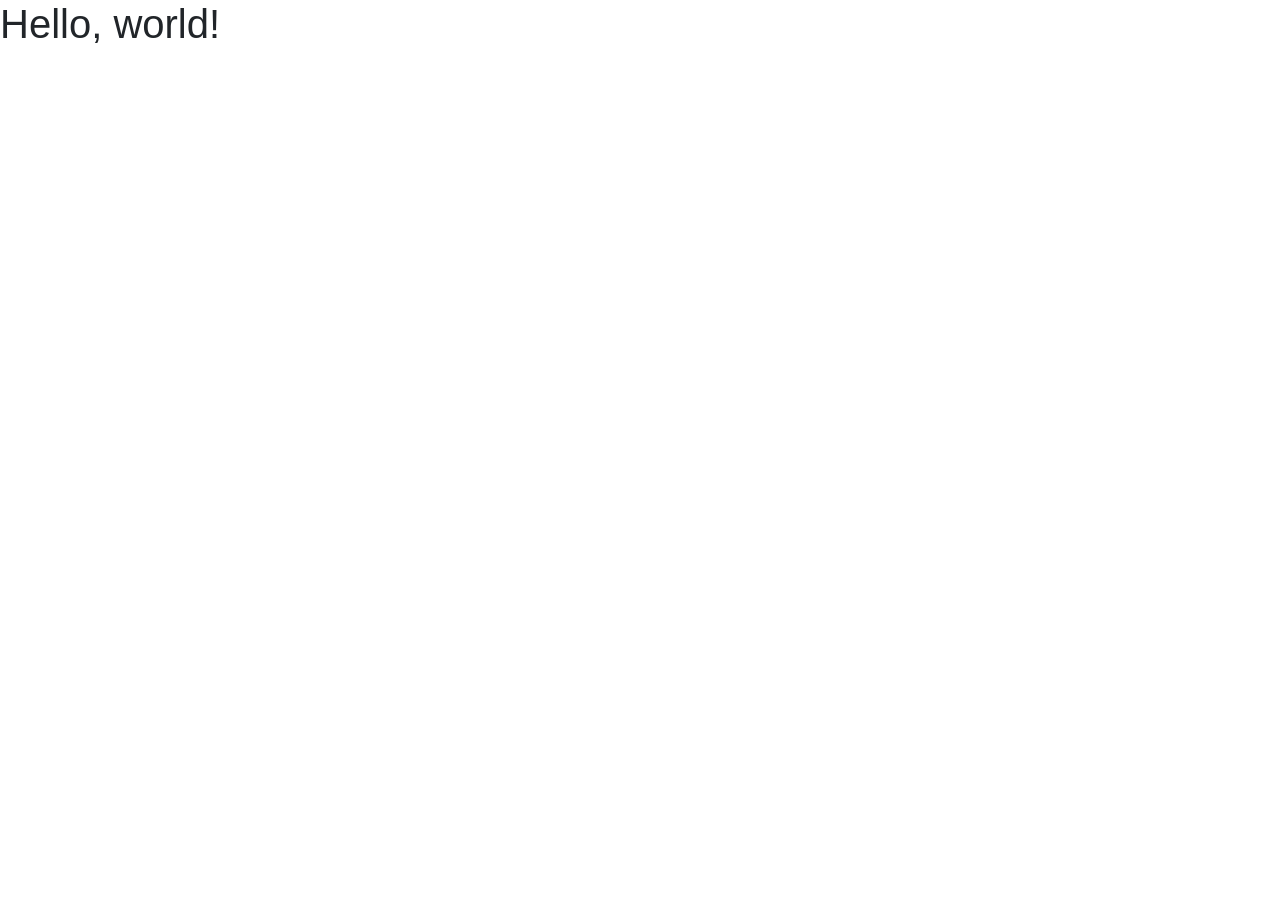
<file: src/main/resources/templates/index.html>
<!doctype html>
<html lang="en" xmlns="http://www.w3.org/1999/xhtml" xmlns:th="http://www.thymeleaf.org" >
<head>
    <!-- Required meta tags -->
    <meta charset="utf-8">
    <meta name="viewport" content="width=device-width, initial-scale=1, shrink-to-fit=no">

    <!-- Bootstrap CSS -->
    <link crossorigin="anonymous" href="../static/css/bootstrap.min.css" th:href="@{/css/bootstrap.min.css}" rel="stylesheet">

    <title>Hello, world!</title>
</head>
<body>
<h1>Hello, world!</h1>

<!-- Optional JavaScript -->
<!-- jQuery first, then Popper.js, then Bootstrap JS
<script src="https://code.jquery.com/jquery-3.4.1.slim.min.js" integrity="sha384-J6qa4849blE2+poT4WnyKhv5vZF5SrPo0iEjwBvKU7imGFAV0wwj1yYfoRSJoZ+n" crossorigin="anonymous"></script>
<script src="https://cdn.jsdelivr.net/npm/popper.js@1.16.0/dist/umd/popper.min.js" integrity="sha384-Q6E9RHvbIyZFJoft+2mJbHaEWldlvI9IOYy5n3zV9zzTtmI3UksdQRVvoxMfooAo" crossorigin="anonymous"></script>
<script src="https://stackpath.bootstrapcdn.com/bootstrap/4.4.1/js/bootstrap.min.js" integrity="sha384-wfSDF2E50Y2D1uUdj0O3uMBJnjuUD4Ih7YwaYd1iqfktj0Uod8GCExl3Og8ifwB6" crossorigin="anonymous"></script>
-->
</body>
</html>
</file>
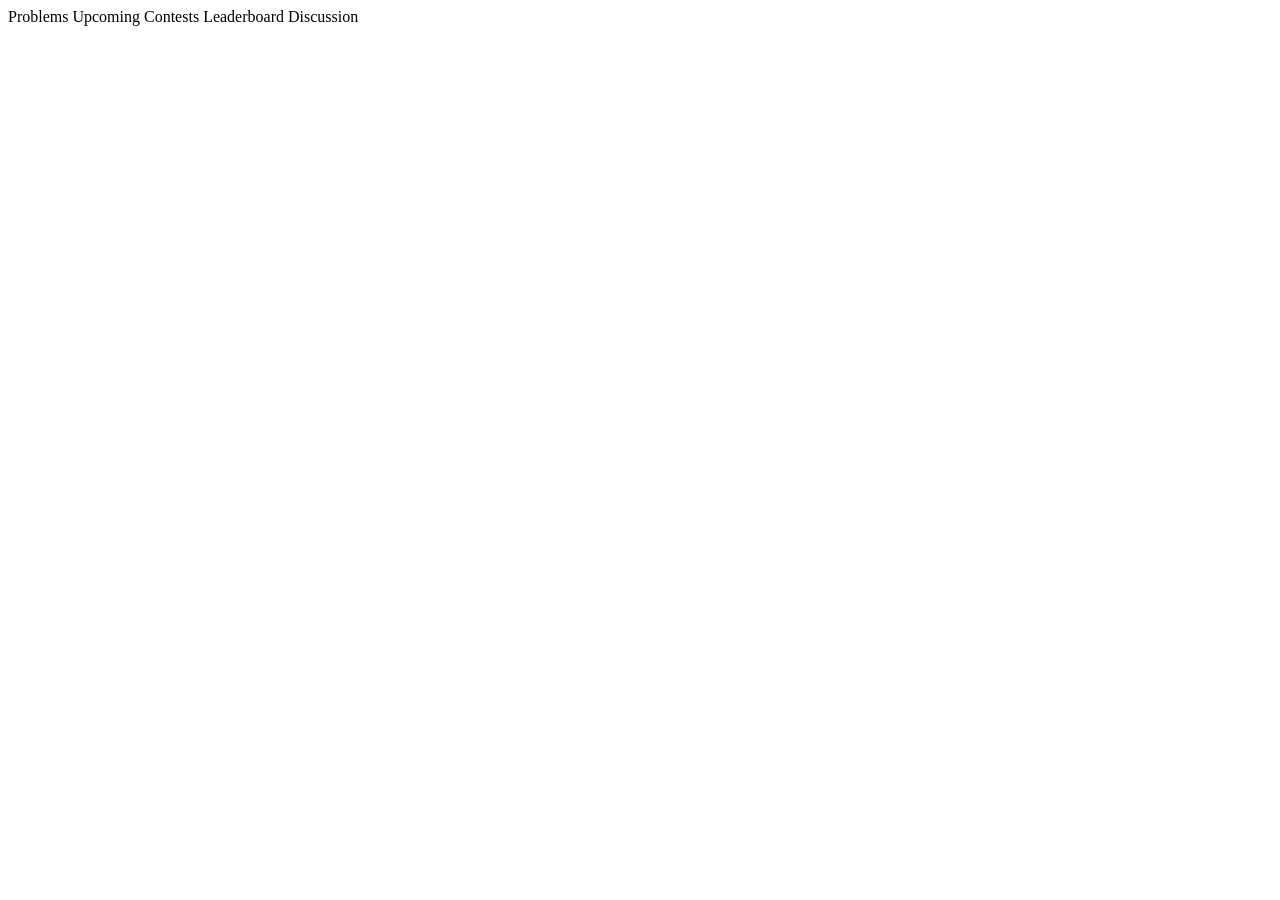
<file: src/main/resources/templates/home.html>
<!DOCTYPE html>
<html xmlns="http://www.w3.org/1999/xhtml"   xmlns:th="http://www.thymeleaf.org">
	<head>
		<meta name="viewport" content="width=device-width, initial-scale=1">
		<link rel="stylesheet" type="text/css" th:href="@{css/home.css}">
		<script type="text/javascript" th:src="@{js/home.js}"></script>
		<title>
			Home
		</title>
	</head>
	<body>
<script type="text/javascript" th:src="@{js/home.js}"></script>
		<div class="topnav">
		  <a id="problems_list.html" class="active" onclick="myfun('problems_list.html')">Problems</a>
		  <a id="upcoming_contests.html" onclick="myfun('upcoming_contests.html')">Upcoming Contests</a>
		  <a id="leaderboard.html" onclick="myfun('leaderboard.html')">Leaderboard</a>
		  <a id="discussion.html" onclick="myfun('discussion.html')">Discussion</a>
		</div>

		<div style="padding-top:16px" id="page">
		<iframe th:src="problems_list.html" width="100%" height="400px" frameborder="0" id="myFrame"></iframe>
		</div>
	</body>
</html>
</file>
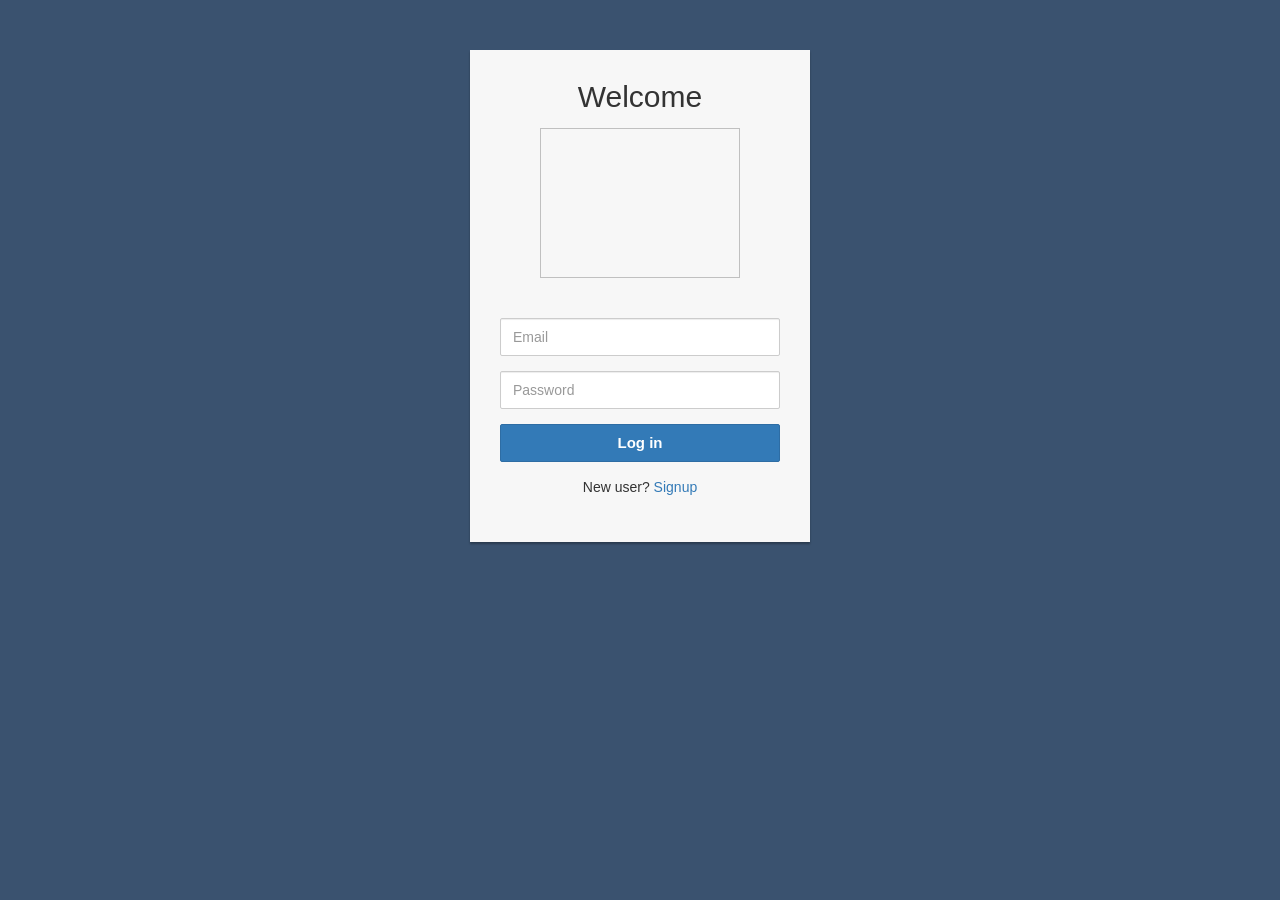
<file: src/main/resources/templates/login.html>
<!DOCTYPE html>
<html lang="en" xmlns:th="http://www.thymeleaf.org">
<head>
    <meta charset="utf-8">
    <meta http-equiv="X-UA-Compatible" content="IE=edge">
    <meta name="viewport" content="width=device-width, initial-scale=1">
    <title>Login</title>
    <link rel="stylesheet" href="https://maxcdn.bootstrapcdn.com/bootstrap/3.3.7/css/bootstrap.min.css">
    <script src="https://ajax.googleapis.com/ajax/libs/jquery/1.12.4/jquery.min.js"></script>
    <script src="https://maxcdn.bootstrapcdn.com/bootstrap/3.3.7/js/bootstrap.min.js"></script>
    <style type="text/css">
        body
        {
            background: #3A526F;
        }
        .login-form {
            width: 340px;
            margin: 50px auto;
        }
        .login-form form {
            margin-bottom: 15px;
            background: #f7f7f7;
            box-shadow: 0px 2px 2px rgba(0, 0, 0, 0.3);
            padding: 30px;
        }
        .login-form h2 {
            margin: 0 0 15px;
        }
        .form-control, .btn {
            min-height: 38px;
            border-radius: 2px;
        }
        .btn {
            font-size: 15px;
            font-weight: bold;
        }
	.center {
	  display: block;
	  margin-left: auto;
	  margin-right: auto;
	  width: 200;
	}
    </style>
	<script type="text/javascript" >
        $(document).ready(function(){

            $("#submit").click(function(){

                var username=$("#email").val();
                var password=$("#password").val();
                var data={
                    "email" : username,
                    "password" : password
                }

                if(username.length==0 || password.length==0)
                    alert("Please check you input.");
                else
                {
                    $.ajax(
                        {
                            url: "http://localhost:8091/userlogin",
                            type: "POST",
                            async:false,
                            dataType: 'json',
                            contentType : "application/json",
                            data :JSON.stringify(data),
                            success: function (response){

                                if(response["status"]==="error") {
                                    alert("Check your username and password!");
                                }
                                else{
                                    alert("Authentification Succsessfull!");
                                    window.location.replace("/home");
                                }

                            },
                            error:function(response){
                                alert("Check your username and password!");
                            },
                        }
                    );
                }
            });
        });
    </script>
</head>
<body>

<div class="login-form">
    <form>
        <h2 class="text-center">Welcome</h2>
	<img th:src = "@{iiitb_logo.jpg}" width=200 height=150 class="center">
	<br></br>
        <div class="form-group">
            <input type="text" id="email" class="form-control" placeholder="Email" required>
        </div>
        <div class="form-group">
            <input type="password" id="password" class="form-control" placeholder="Password" required>
        </div>
        <div class="form-group">
            <button type="button" id="submit" class="btn btn-primary btn-block">Log in</button>
        </div>
	<div class="form-group" align=center>
	<span class="psw">New user? <a href="#">Signup</a></span>
	</div>
    </form>

</div>
</body>
</html>
</file>
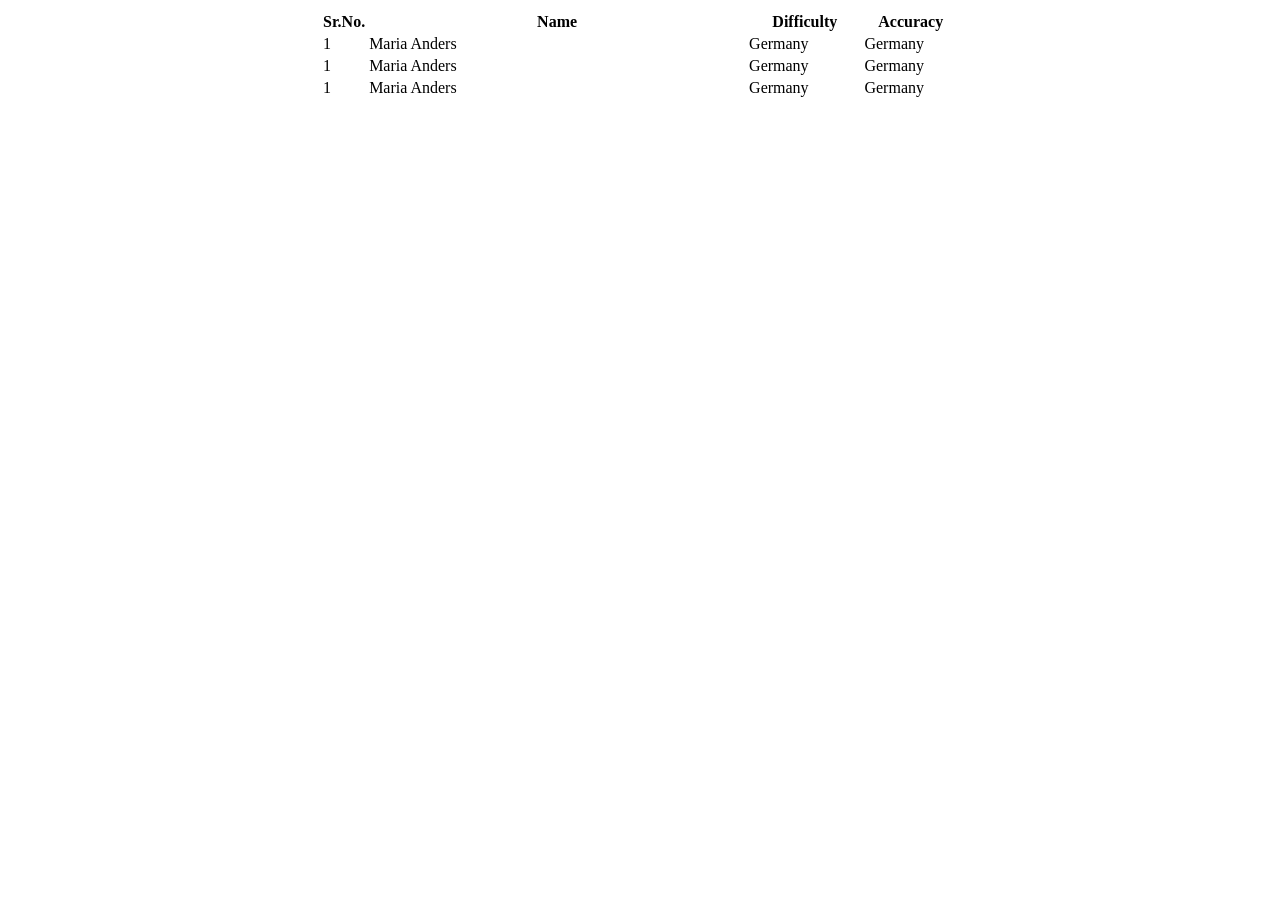
<file: src/main/resources/templates/problems_list.html>
<!DOCTYPE html>
<html  xmlns:th="http://www.thymeleaf.org">
	<head>
		<meta name="viewport" content="width=device-width, initial-scale=1">
		<link rel="stylesheet" type="text/css" th:href="@{css/home.css}">
	</head>
	<body>

		<table align="center">
		  <tr>
			  <colgroup>
				   <col span="1" style="width: 7%;">
				   <col span="1" style="width: 60%;">
				   <col span="1" style="width: 18%;">
				   <col span="1" style="width: 15%;">
				</colgroup>
				<th>Sr.No.</th>
				<th>Name</th>
				<th>Difficulty</th>
				<th>Accuracy</th>
		  </tr>
		  <tr>
			<td>1</td>
			<td>Maria Anders</td>
			<td>Germany</td>
			<td>Germany</td>
		  </tr>
		  <tr>
			<td>1</td>
			<td>Maria Anders</td>
			<td>Germany</td>
			<td>Germany</td>
		  </tr>
		  <tr>
			<td>1</td>
			<td>Maria Anders</td>
			<td>Germany</td>
			<td>Germany</td>
		  </tr>
		</table>
	</body>
</html>
</file>
